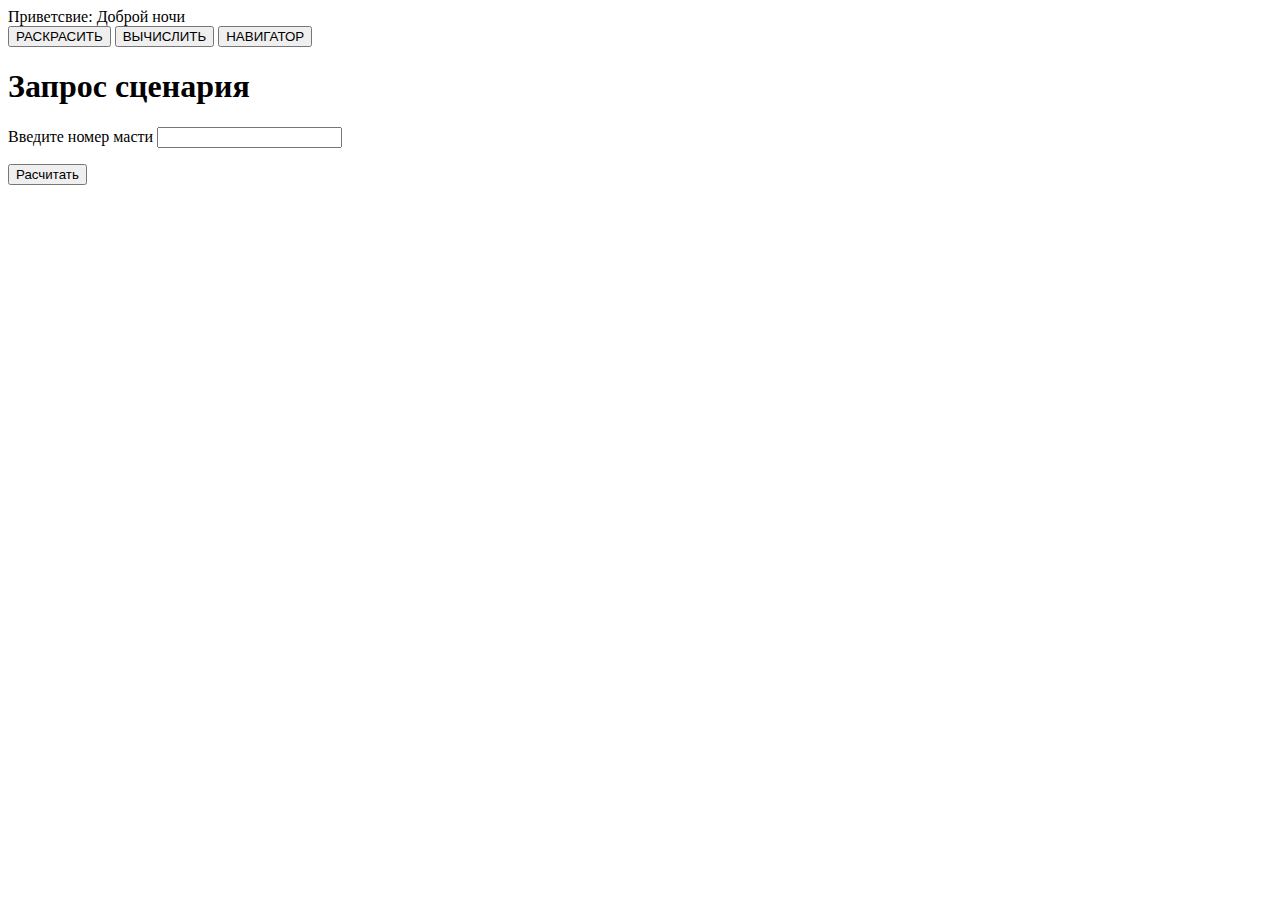
<file: ITK17/index.html>
<!DOCTYPE html>
<html>
<head>
	<meta charset="utf-8">
	<title>page</title>
	<script type="text/javascript" src="js/hello.js"></script>
	<!--<script type="text/javascript" src="js/one.js"></script>-->
	<script type="text/javascript" src="js/three.js"></script>
	<script type="text/javascript" src="js/math.js"></script>
</head>
<body>

	<input type="button" name="first!" value="РАСКРАСИТЬ" onclick="window.open('second.html')">
	<input type="button" name="math!" value="ВЫЧИСЛИТЬ" onclick=src="js/two.js";>
	<input type="button" name="math!" value="НАВИГАТОР" onclick=src="js/two.js";>
	<!--<FORM name="array_form">
	Введите элементы массива через пробел <br>
	<INPUT type="text" name="array_str" size="30"><br> <br>
	<INPUT type="button" name="but" value="Максимальный элемент" onClick="maxim();">
	</FORM>-->
<br>

	<form name="math">
		<h1>Запрос сценария</h1>
		<p> Введите номер масти <input type="text" name="one" id="one"></p>
		<input type="button" name="math!" value="Расчитать" onclick="Math();">
	</form>
<br>

</body>
</html>
</file>
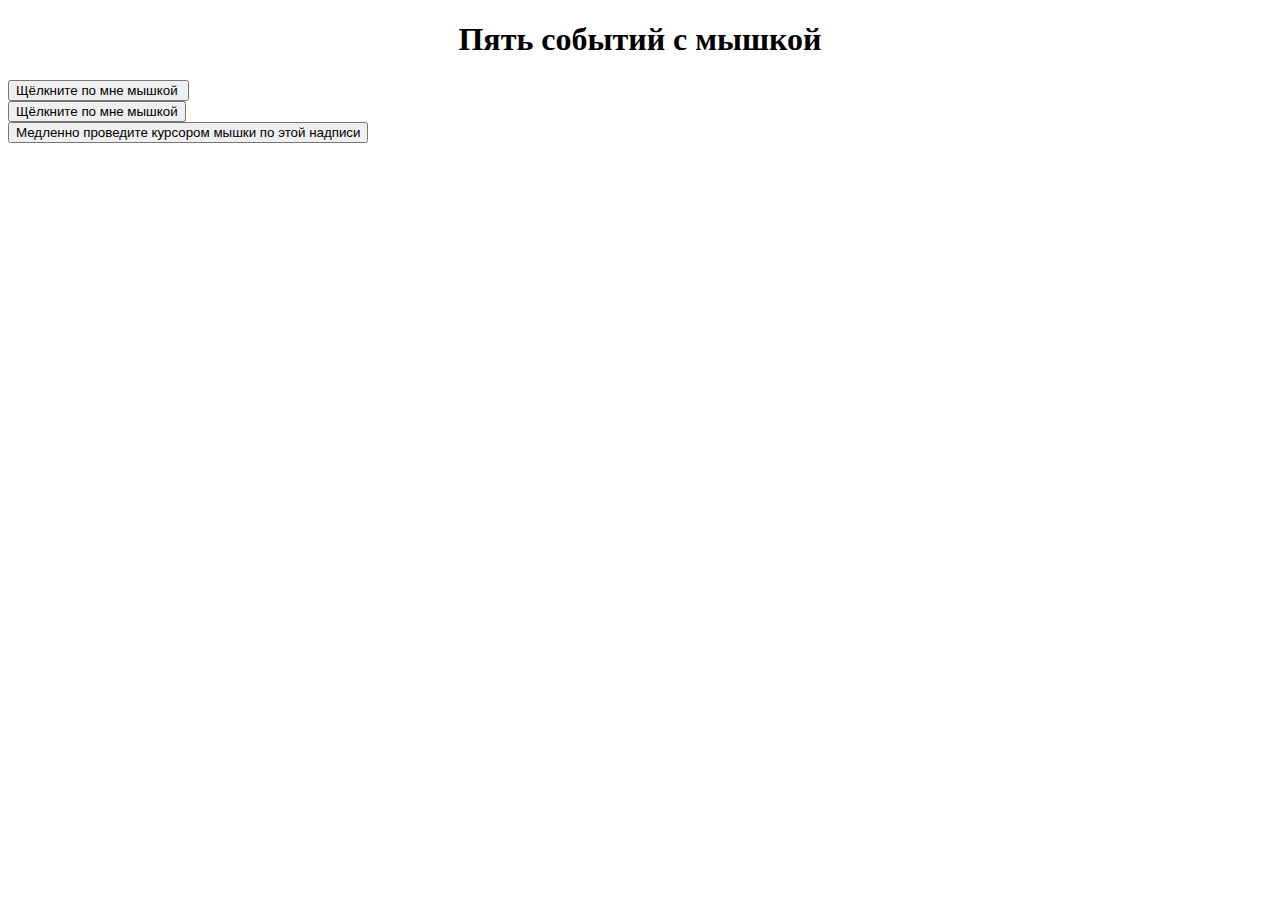
<file: ITK17/second.html>
<!DOCTYPE html>
<html lang="en">
<head>
    <link href="style.css" rel="stylesheet">
    <meta charset="UTF-8">
    <title>Пять событий с мышкой</title>
    <style>
        button.color:hover{background-color: blueviolet}
        button.color:active{ background-color: green }
        button.button:hover{ background-color: gray}
    </style>
    <script>
        function change_color(){
            var div = document.getElementById('yellow');
            div.style.backgroundColor = "#FFBF00"
        }
    </script>
</head>
<body>
<h1 align="center"> Пять событий с мышкой </h1>
<input type="button" name="bez_polzi" value="Щёлкните по мне мышкой ">
<br>
<button class="color" id="yellow" name="button" value="orange" onclick='change_color(this)'>Щёлкните по мне мышкой </button>
<br>
<button class="button" id="grey" name="button" value="orange">Медленно проведите курсором мышки по этой надписи</button>


</body>
</html>
</file>
<file: ITK17/style.css>
#button:active {
     background: url(button.png) no-repeat bottom;
 }
</file>
